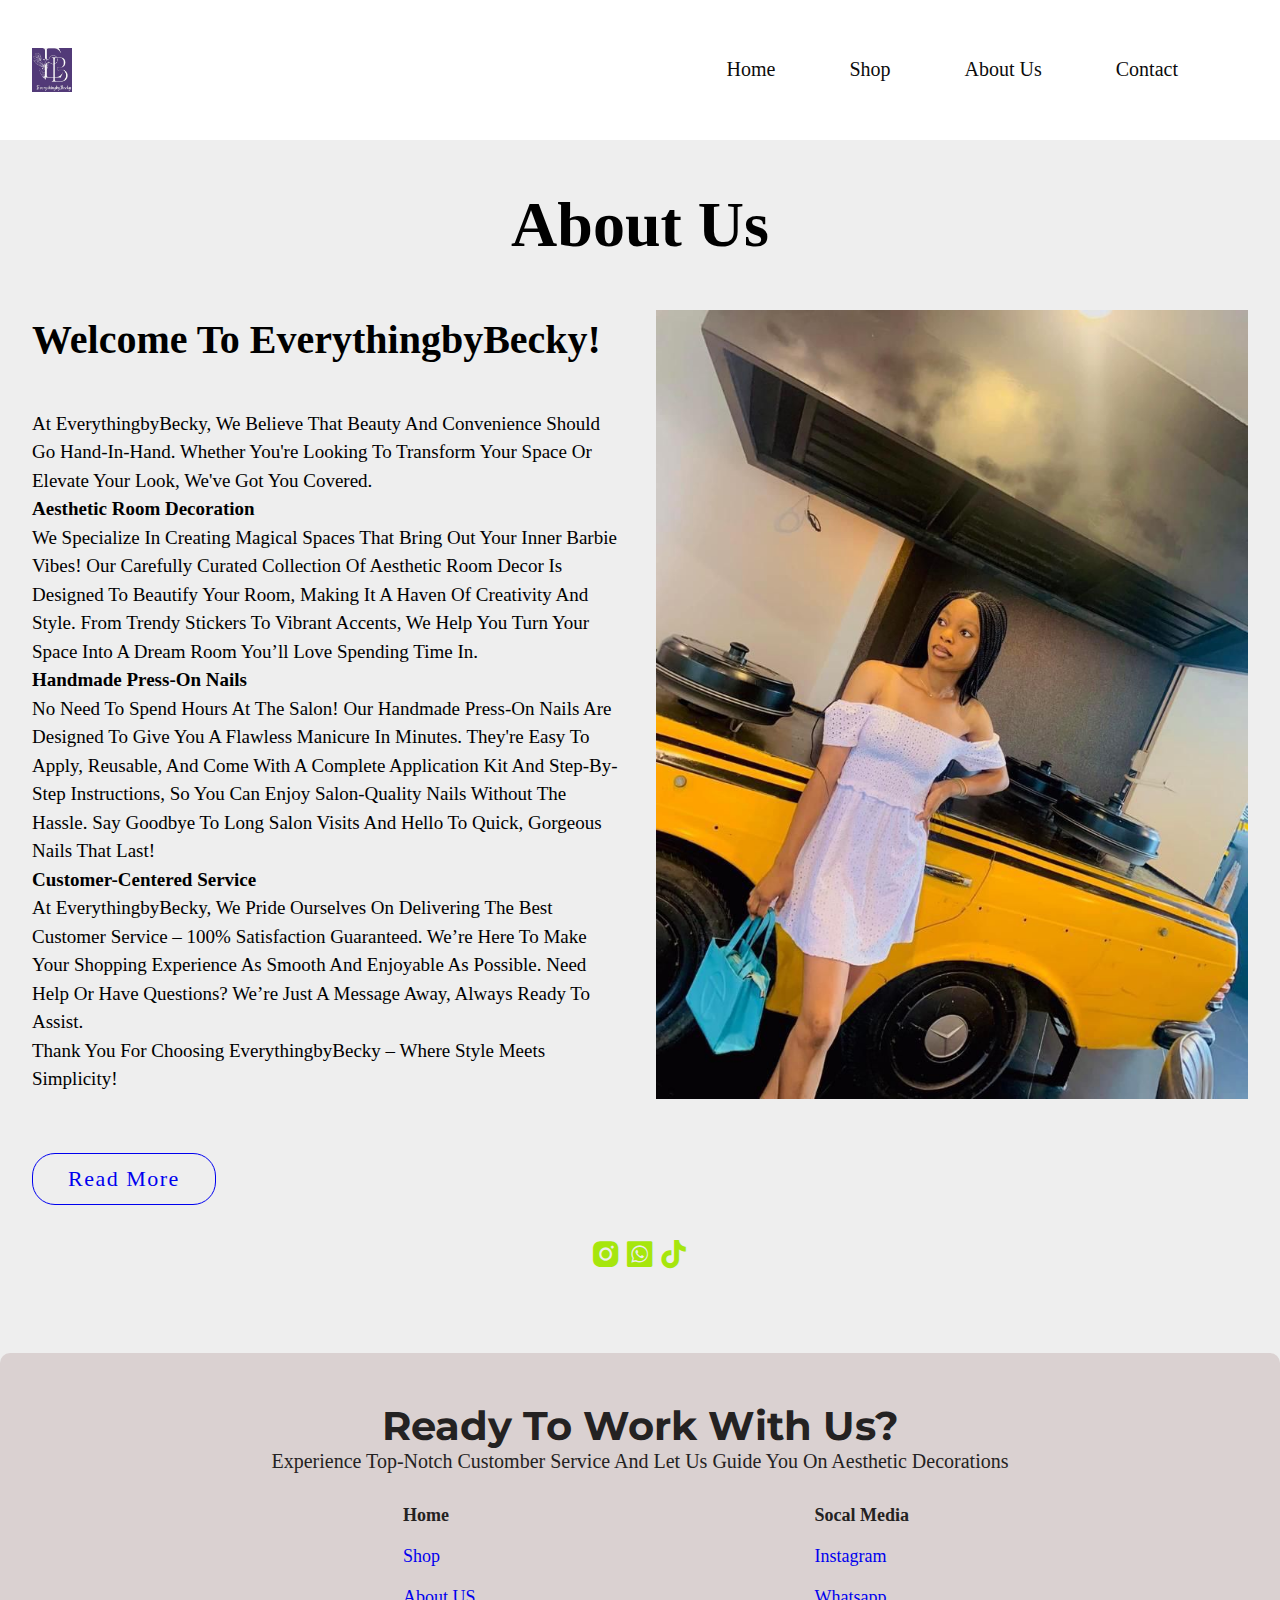
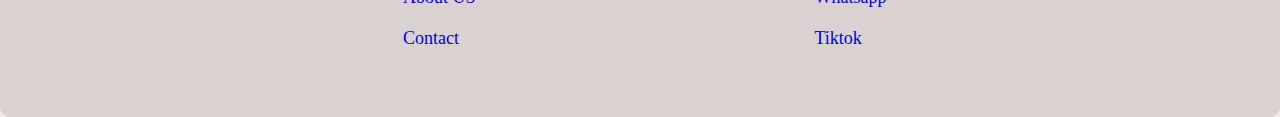
<file: About us.html>
<!DOCTYPE html>
<html lang="en">
  <head>
    <meta charset="UTF-8" />
    <meta name="viewport" content="width=device-width, initial-scale=1.0" />
    <title>About us</title>
    <link
    href="https://unpkg.com/boxicons@2.1.4/css/boxicons.min.css"
    rel="stylesheet"
  />
  <link rel="stylesheet" href="about us style.css">
  </head>
  <body>
    <header class="headar" id="header">
        <div class="container">
          <a href="index.html" class="nav_logo">
         <img src="logo.jpg" alt="">
          
          </a>
          <nav class="nav_menu" id="nav-menu">
            <a href="index.html">Home</a>
            <a href="Shop.html">Shop</a>
            <a href="About us.html">About us</a>
            <a href="Contact.html">Contact</a>
          </nav>
          <i id="menuicon" class="bx bx-menu"></i>
        </div>
      </header>
    <div class="section">
      <div class="container">
        <div class="title">
          <h1>About Us</h1>
        </div>
        <div class="content">
          <div class="article">
            <h1>Welcome to EverythingbyBecky!</h1>
            <p>
              At EverythingbyBecky, we believe that beauty and convenience
              should go hand-in-hand. Whether you're looking to transform your
              space or elevate your look, we've got you covered.
              <b
                ><br />
                Aesthetic Room Decoration</b
              ><br />
              We specialize in creating magical spaces that bring out your inner
              Barbie vibes! Our carefully curated collection of aesthetic room
              decor is designed to beautify your room, making it a haven of
              creativity and style. From trendy stickers to vibrant accents, we
              help you turn your space into a dream room you’ll love spending
              time in.<br />

              <b>Handmade Press-On Nails</b><br />
              No need to spend hours at the salon! Our handmade press-on nails
              are designed to give you a flawless manicure in minutes. They're
              easy to apply, reusable, and come with a complete application kit
              and step-by-step instructions, so you can enjoy salon-quality
              nails without the hassle. Say goodbye to long salon visits and
              hello to quick, gorgeous nails that last!<br />

              <b>Customer-Centered Service</b><br />
              At EverythingbyBecky, we pride ourselves on delivering the best
              customer service – 100% satisfaction guaranteed. We’re here to
              make your shopping experience as smooth and enjoyable as possible.
              Need help or have questions? We’re just a message away, always
              ready to assist.

              <br />Thank you for choosing EverythingbyBecky – where style meets
              simplicity!
            </p>
            <div class="button">
              <a href="https://wa.me/message/EVHDKAYQBN2IH1">Read More</a>
            </div>
          </div>
          <div class="img-section">
            <img src="becky.jpg" alt="">
          </div>
        </div>
        <div class="social">
            <a href="https://www.instagram.com/everythingbybecky3?igsh=MXI0ZDN5c2kwdGM2Mg%3D%3D&utm_source=qr"><i class='bx bxl-instagram-alt bx-tada' style='color:#a6e60d' ></i></a>
            <a href="https://wa.me/message/EVHDKAYQBN2IH1"><i class='bx bxl-whatsapp-square bx-tada' style='color:#a6e60d' ></i></a>
            <a href="https://www.tiktok.com/@everythingbybecky234?_t=8pm34RZixk6&_r=1"><i class='bx bxl-tiktok bx-tada' style='color:#a6e60d'  ></i></a>
        </div>
      </div>
    </div>

    <footer>
      <div class="container">
        <div class="ready">
          <div>
           <h3>Ready to work with us?</h3>
           <p>Experience top-notch customber service and let us guide you on aesthetic decorations </p>
          </div>
        </div>
        <div class="links">
          <div>
            <h3>Home</h3>
            <a href="Shop.html">Shop </a>
            <a href="About us.html">About US </a>
            <a href="Contact.html"> Contact </a>
           </div>
           <div >
            <h3>Socal media </h3>
            <a href="https://www.instagram.com/everythingbybecky3?igsh=MXI0ZDN5c2kwdGM2Mg%3D%3D&utm_source=qr">instagram</a>
            <a href="https://wa.me/message/EVHDKAYQBN2IH1">whatsapp</a>
            <a href="https://www.tiktok.com/@everythingbybecky234?_t=8pm34RZixk6&_r=1">tiktok</a>
           </div>
        </div>
      
       

      </div>
     </footer>
    <script>
        let menuIcon = document.querySelector("#menuicon")
            let navBar = document.querySelector("#nav-menu")
            menuIcon.onclick = ()=>{
                menuIcon.classList.toggle('bx-x')
                navBar.classList.toggle('active')
                
            }
    
    
        </script>
  </body>
</html>
</file>
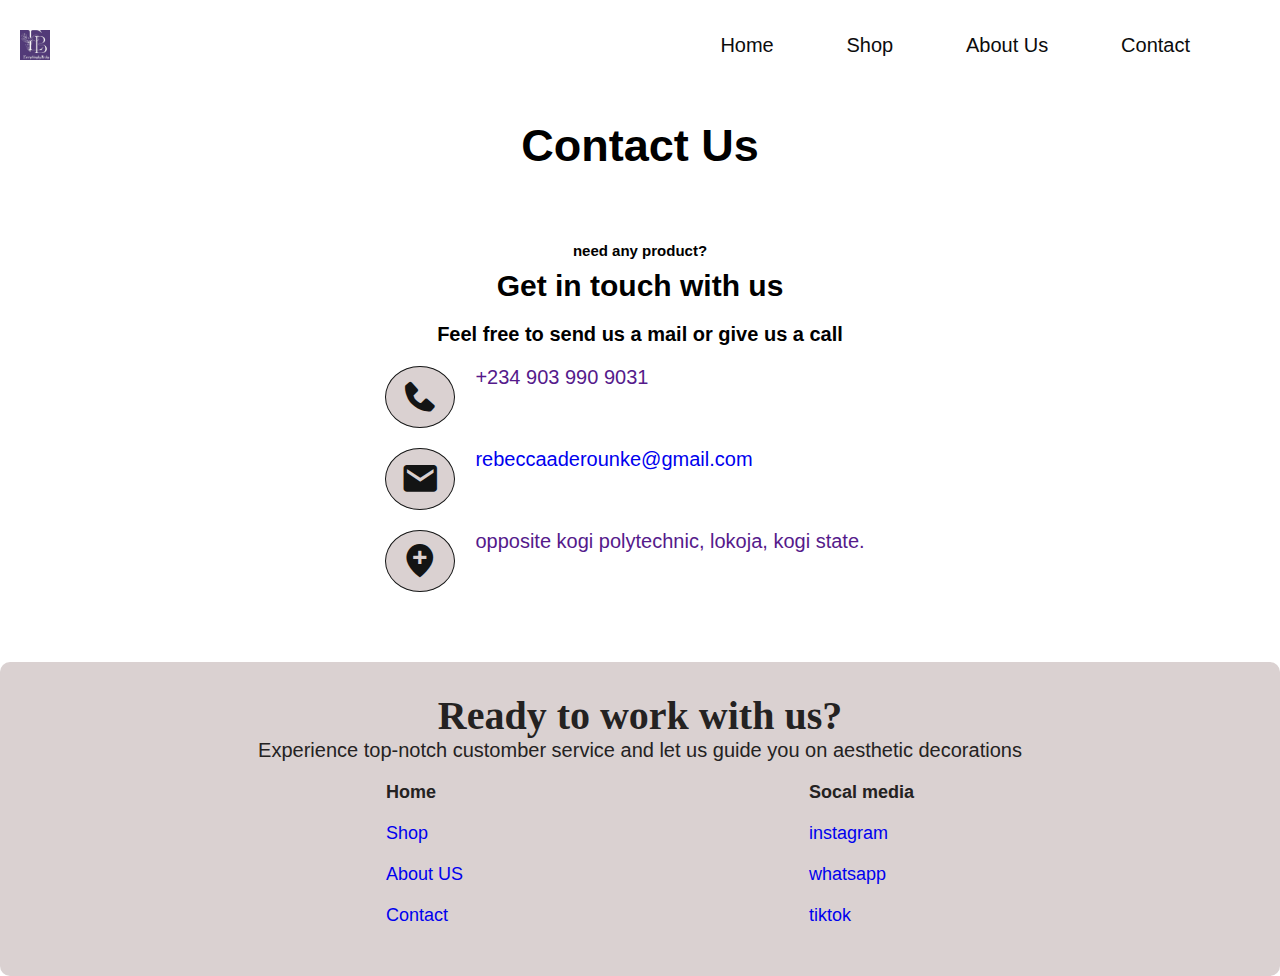
<file: Contact.html>
<!DOCTYPE html>
<html lang="en">
  <head>
    <meta charset="UTF-8" />
    <meta name="viewport" content="width=device-width, initial-scale=1.0" />
    <title>Contact us page</title>
    <link
      href="https://unpkg.com/boxicons@2.1.4/css/boxicons.min.css"
      rel="stylesheet"
    />
    <link rel="stylesheet" href="contact us style.css" />
  </head>
  <body>
    <header class="headar" id="header">
      <div class="container">
        <a href="index.html" class="nav_logo">
          <img src="logo.jpg" alt="" />
        </a>
        <nav class="nav_menu" id="nav-menu">
          <a href="index.html">Home</a>
          <a href="Shop.html">Shop</a>
          <a href="About us.html">About us</a>
          <a href="Contact.html">Contact</a>
        </nav>
        <i id="menuicon" class="bx bx-menu"></i>
      </div>
    </header>
    <div class="contact">
      <div class="container">
        <div class="title"><h2>Contact Us</h2></div>
        <h2>need any product?</h2>
        <h3>Get in touch with us</h3>
        <h1>Feel free to send us a mail or give us a call</h1>
        <div class="icon">
          <div class="phone">
            <i class="bx bxs-phone" style="color: #131414"></i>
            <div>
              <a href="">+234 903 990 9031</a>
            </div>
          </div>
          <div class="email">
            <i class="bx bxs-envelope" style="color: #131414"></i>
            <div>
              <a href="mailto: abc@gmail.com?Subject= I want to make inquiry"
                >rebeccaaderounke@gmail.com</a
              >
            </div>
          </div>
          <div class="location">
            <i class="bx bxs-location-plus" style="color: #131414"></i>
            <div>
              <a href="">Opposite kogi polytechnic, lokoja, kogi state.</a>
            </div>
          </div>
        </div>
      </div>
    </div>
    <footer>
      <div class="container">
        <div class="ready">
          <div>
            <h3>Ready to work with us?</h3>
            <p>
              Experience top-notch customber service and let us guide you on
              aesthetic decorations
            </p>
          </div>
        </div>
        <div class="links">
          <div>
            <h3>Home</h3>
            <a href="Shop.html">Shop </a>
            <a href="About us.html">About US </a>
            <a href="Contact.html"> Contact </a>
          </div>
          <div>
            <h3>Socal media</h3>
            <a
              href="https://www.instagram.com/everythingbybecky3?igsh=MXI0ZDN5c2kwdGM2Mg%3D%3D&utm_source=qr"
              >instagram</a
            >
            <a href="https://wa.me/message/EVHDKAYQBN2IH1">whatsapp</a>
            <a
              href="https://www.tiktok.com/@everythingbybecky234?_t=8pm34RZixk6&_r=1"
              >tiktok</a
            >
          </div>
        </div>
      </div>
    </footer>

    <script>
      let menuIcon = document.querySelector("#menuicon");
      let navBar = document.querySelector("#nav-menu");
      menuIcon.onclick = () => {
        menuIcon.classList.toggle("bx-x");
        navBar.classList.toggle("active");
      };

      let currentIndex = 0;
    </script>
  </body>
</html>
</file>
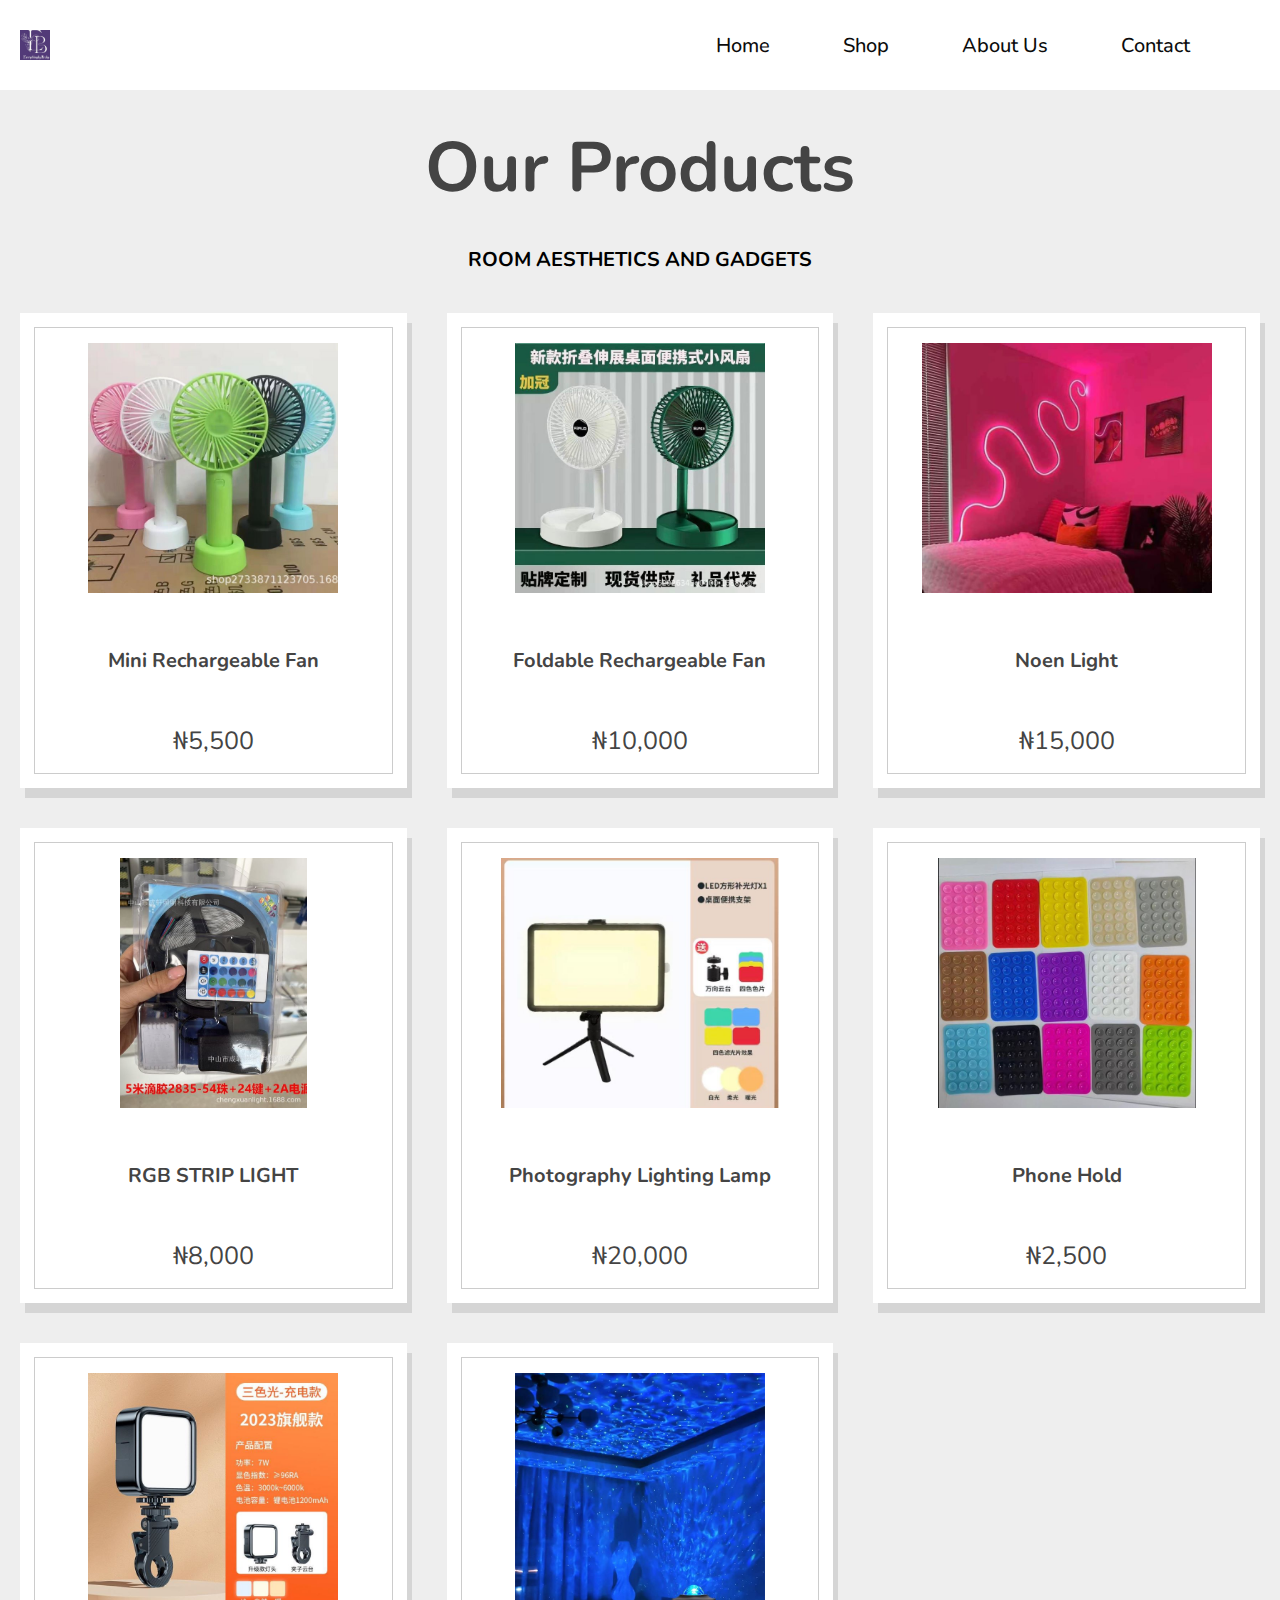
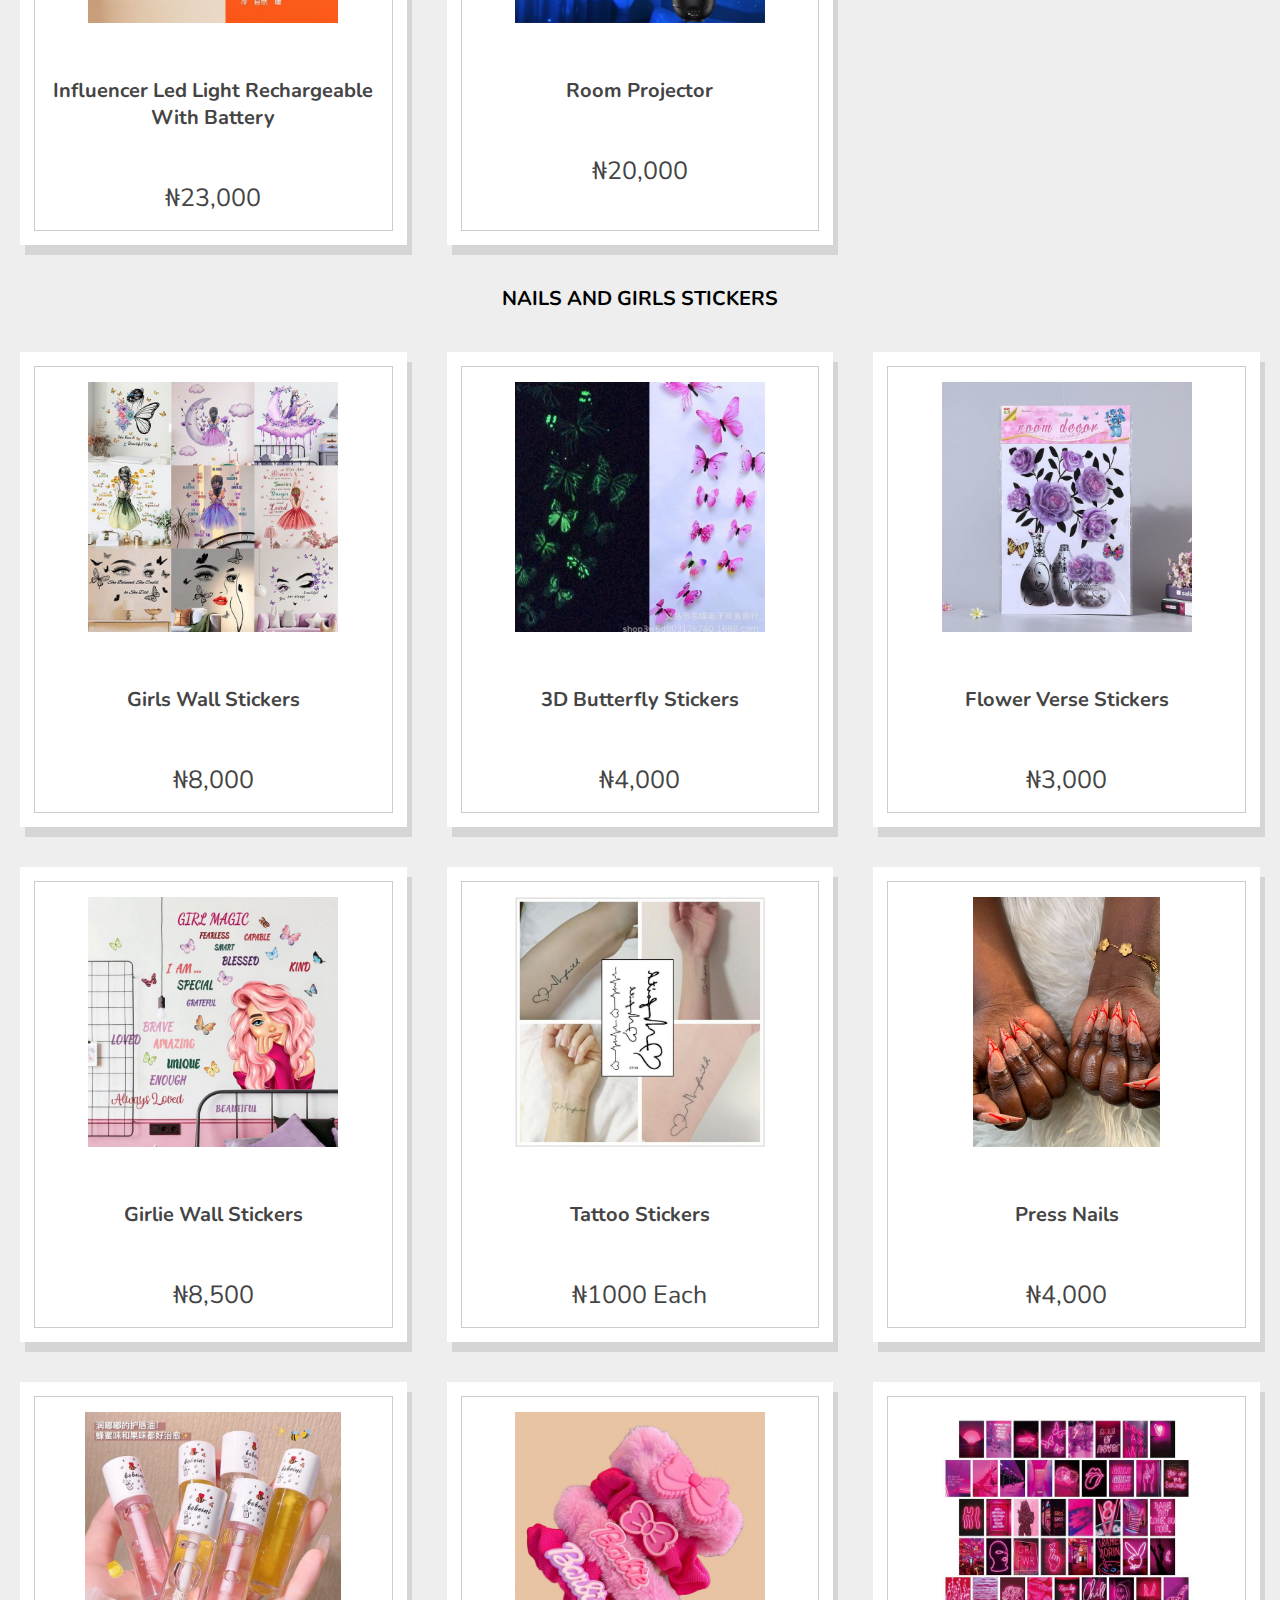
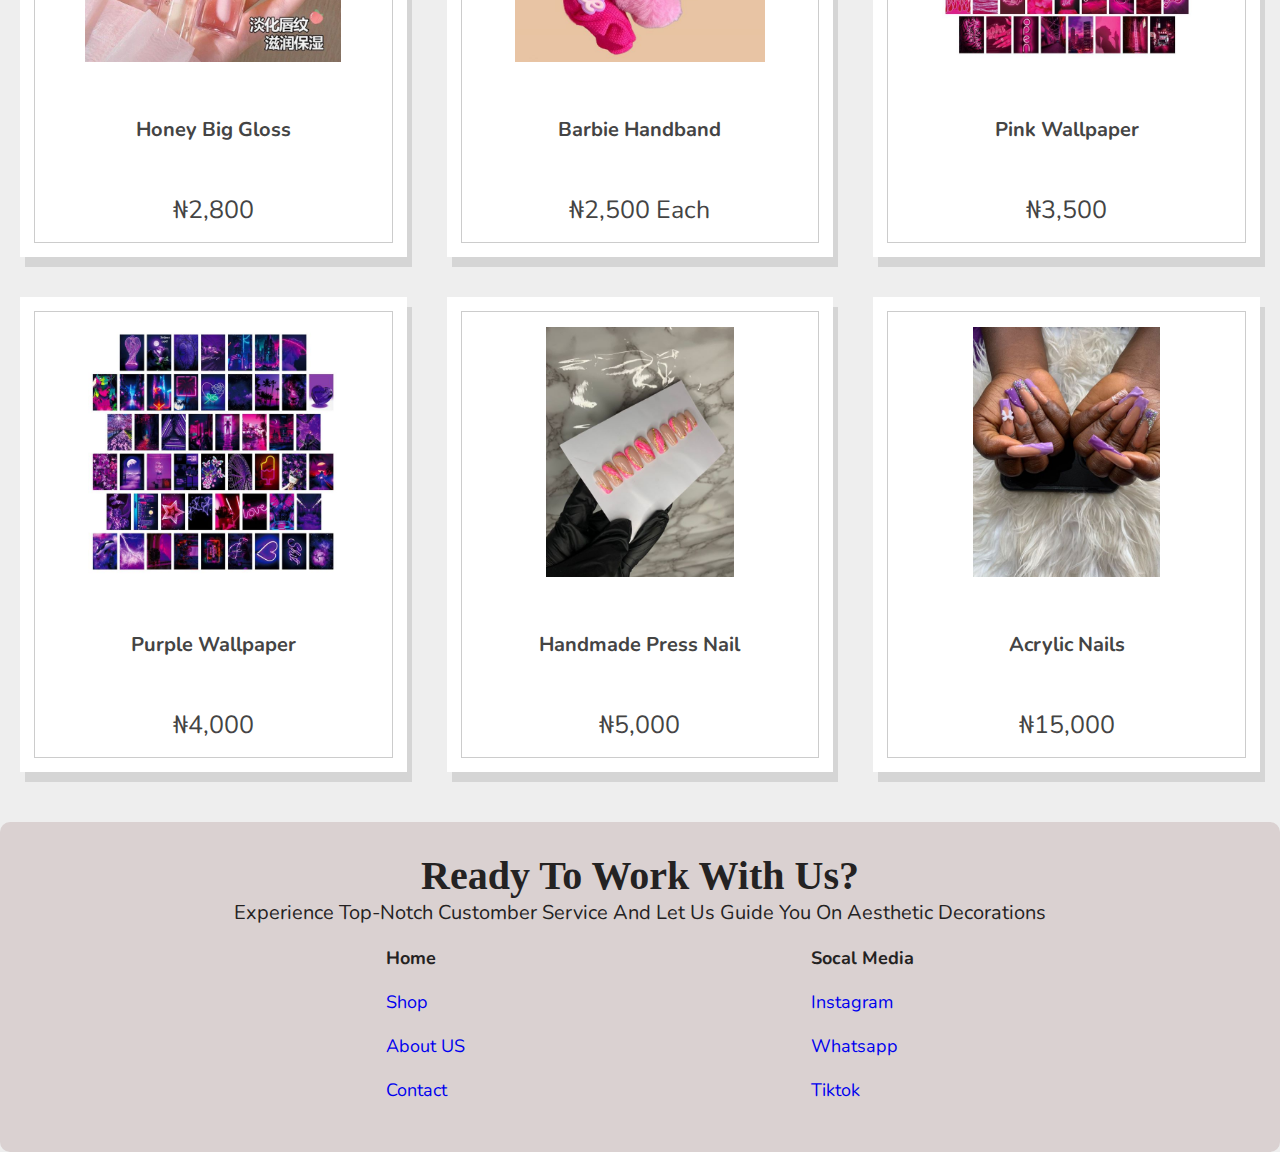
<file: Shop.html>
<!DOCTYPE html>
<html lang="en">
  <head>
    <meta charset="UTF-8" />
    <meta name="viewport" content="width=device-width, initial-scale=1.0" />
    <title>shop</title>
    <link
    href="https://unpkg.com/boxicons@2.1.4/css/boxicons.min.css"
    rel="stylesheet"
  />
    <link rel="stylesheet" href="shop style.css" />
  </head>
  <body>
    <header class="headar" id="header">
      <div class="container">
        <a href="index.html" class="nav_logo">
          <img src="logo.jpg" alt="">
         
        </a>
        <nav class="nav_menu" id="nav-menu">
          <a href="index.html">Home</a>
          <a href="Shop.html">Shop</a>
          <a href="About us.html">About us</a>
          <a href="Contact.html">Contact</a>
        </nav>
        <i id="menuicon" class="bx bx-menu"></i>
      </div>
    </header>
    <div class="container">
      <div class="title">
        <h1>Our Products</h1>
      </div>
      <div class="product-container">
        <h1>ROOM AESTHETICS AND GADGETS</h1>
        <div class="grids">
          <div class="product" data-name="p-1">
            <img src="handfan.jpg" alt="" />
            <h3>Mini rechargeable fan</h3>
            <div class="price">₦5,500</div>
          </div>

          <div class="product" data-name="p-2">
            <img src="foldable fan.jpg" alt="" />
            <h3>Foldable rechargeable fan</h3>
            <div class="price">₦10,000</div>
          </div>

          <div class="product" data-name="p-3">
            <img src="noen light.jpg" alt="" />
            <h3>Noen light</h3>
            <div class="price">₦15,000</div>
          </div>

          <div class="product" data-name="p-4">
            <img src="rgb light.jpg" alt="" />
            <h3>RGB STRIP LIGHT</h3>
            <div class="price">₦8,000</div>
          </div>

          <div class="product" data-name="p-5">
            <img src="led.jpg" alt="" />
            <h3>Photography lighting lamp</h3>
            <div class="price">₦20,000</div>
          </div>

          <div class="product" data-name="p-6">
            <img src="phone hold.jpg" alt="" />
            <h3>Phone hold</h3>
            <div class="price">₦2,500</div>
          </div>

          <div class="product" data-name="p-7">
            <img src="light.jpg" alt="" />
            <h3>Influencer led light rechargeable with Battery</h3>
            <div class="price">₦23,000</div>
          </div>

          <div class="product" data-name="p-8">
            <img src="projector.jpg" alt="" />
            <h3>Room projector</h3>
            <div class="price">₦20,000</div>
          </div>
        </div>
      </div>
      <div class="product-containers">
        <h1>NAILS AND GIRLS STICKERS</h1>
        
          <div class="products">
            <div class="product1" data-name="p-9">
              <img src="girl wall paper.jpg" alt="" />
              <h3>Girls wall stickers</h3>
              <div class="price">₦8,000</div>
            </div>
          
           

          <div class="product1" data-name="p-10">
            <img src="3d butterfly sticker.jpg" alt="" />
            <h3>3D butterfly stickers</h3>
            <div class="price">₦4,000</div>
          </div>

          <div class="product1" data-name="p-11">
            <img src="flower verse sticker.jpg" alt="" />
            <h3>Flower verse stickers</h3>
            <div class="price">₦3,000</div>
          </div>

          <div class="product1" data-name="p-12">
            <img src="girlie wallpaper.jpg" alt="" />
            <h3>Girlie wall stickers</h3>
            <div class="price">₦8,500</div>
          </div>

          <div class="product1" data-name="p-13">
            <img src="tattoo sticker.jpg" alt="" />
            <h3>Tattoo stickers</h3>
            <div class="price">₦1000 each</div>
          </div>

          <div class="product1" data-name="p-14">
            <img src="naill.jpg" alt="" />
            <h3>press nails</h3>
            <div class="price">₦4,000</div>
          </div>

          <div class="product1" data-name="p-15">
            <img src="honey pink gloss.jpg" alt="" />
            <h3>Honey big gloss</h3>
            <div class="price">₦2,800</div>
          </div>

          <div class="product1" data-name="p-16">
            <img src="handband.jpg" alt="" />
            <h3>Barbie handband</h3>
            <div class="price">₦2,500 each</div>
          </div>

          <div class="product1" data-name="p-17">
            <img src="pink wall paper.jpg" alt="" />
            <h3>Pink wallpaper</h3>
            <div class="price">₦3,500</div>
          </div>

          <div class="product1" data-name="p-18" >
            <img src="purple wall paper.jpg" alt="" />
            <h3>Purple wallpaper</h3>
            <div class="price">₦4,000</div>
            </div>

            <div class="product1" data-name="p-19">
              <img src="gle.jpg" alt="" />
              <h3>Handmade press nail</h3>
              <div class="price">₦5,000</div>
            </div>

            <div class="product1" data-name="p-20">
              <img src="hand made nails.jpg" alt="" />
              <h3>Acrylic nails</h3>
              <div class="price">₦15,000</div>
            </div>
          </div>
        </div>
      </div>
    </div>


      <div class="product-reviews">

        <div class="previews " data-target="p-1">
          <i class='bx bx-window-close'></i>
          <img src="handfan.jpg" alt="" />
            <h3>Mini rechargeable fan</h3>
            <p>Mini rechargeable good for occasion easy to carry</p>
            <div class="price">₦5,500</div>
            <div class="buttons">
              <a href="https://wa.me/message/EVHDKAYQBN2IH1">Buy now</a>
            </div>
        </div>
         

        <div class="previews" data-target="p-2">
          <i class='bx bx-window-close'></i>
          <img src="foldable fan.jpg" alt="" />
          <h3>Foldable rechargeable fan</h3>
          <p>Malfunctional foldable USB rechargeable fan</p>
          <div class="price">₦10,000</div>
          <div class="buttons">
            <a href="https://wa.me/message/EVHDKAYQBN2IH1">Buy now</a>
          </div>
        </div>

        <div class="previews" data-target="p-3">
          <i class='bx bx-window-close'></i>
          <img src="noen light.jpg" alt="" />
          <h3>Noen light</h3>
          <p>Flexible silicone noen light have different sizes</p>
          <div class="price">₦15,000</div>
          <div class="buttons">
            <a href="https://wa.me/message/EVHDKAYQBN2IH1">Buy now</a>
          </div>
        </div>
        
        <div class="previews" data-target="p-4">
          <i class='bx bx-window-close'></i>
          <img src="rgb light.jpg" alt="" />
          <h3>RGB STRIP LIGHT</h3>
          <p> rgb fantasy light strip set self-adhesive TV and Room atmosphere light strip USB background light strip set plug and play remote control</p>
          <div class="price">₦8,000</div>
          <div class="buttons">
            <a href="https://wa.me/message/EVHDKAYQBN2IH1">Buy now</a>
          </div>
        </div>

        <div class="previews" data-target="p-5">
          <i class='bx bx-window-close'></i>
          <img src="led.jpg" alt="" />
          <h3>Photography lighting lamp</h3>
          <p>photography lighting lamp RGB tablet live broadcast fill light portable 8inches 23k 
            6inches 20k</p>
          <div class="price">₦20,000</div>
          <div class="buttons">
            <a href="https://wa.me/message/EVHDKAYQBN2IH1">Buy now</a>
          </div>
        </div>


        <div class="previews" data-target="p-6">
          <i class='bx bx-window-close'></i>
          <img src="phone hold.jpg" alt="" />
          <h3>Phone hold</h3>
          <p>An easy and comfortable phone hold </p>
          <div class="price">₦2,500</div>
          <div class="buttons">
            <a href="https://wa.me/message/EVHDKAYQBN2IH1">Buy now</a>
          </div>
        </div>

        <div class="previews" data-target="p-7">
          <i class='bx bx-window-close'></i>
          <img src="light.jpg" alt="" />
          <h3>Influencer led light rechargeable with Battery</h3>
          <p>Mobile phone selfie fill light mini portable camera photo shooting video beauty LED pocket fill light</p>
          <div class="price">₦23,000</div>
          <div class="buttons">
            <a href="https://wa.me/message/EVHDKAYQBN2IH1">Buy now</a>
          </div>
        </div>

        <div class="previews" data-target="p-8">
          <i class='bx bx-window-close'></i>
          <img src="projector.jpg" alt="" />
          <h3>Room projector</h3>
          <p>New Space Capsule Galaxy Starry Sky Light Night Light Bluetooth Voice Control USB Plug Laser Light Single Speaker with Remote Control</p>
          <div class="price">₦20,000</div>
          <div class="buttons">
            <a href="https://wa.me/message/EVHDKAYQBN2IH1">Buy now</a>
          </div>
        </div>
      </div>
      <div class="product-reviews1">

        <div class="previews1" data-target="p-9">
          <i class='bx bx-window-close'></i>
            <img src="girl wall paper.jpg" alt="" />
            <h3>Girls wall stickers</h3>
            <p>Girlie wall room decoration wall sticker self-adhesive wall sticker beautify the room</p>
            <div class="price">₦8,000</div>
            <div class="buttons">
              <a href="https://wa.me/message/EVHDKAYQBN2IH1">Buy now</a>
            </div>
          </div>
          
       
          <div class="previews1" data-target="p-10">
            <i class='bx bx-window-close'></i>
            <img src="3d butterfly sticker.jpg" alt="" />
            <h3>3D butterfly stickers</h3>
            <p> 3D butterfly 12pcs  fluorescent effect transparent printing color</p>
            <div class="price">₦4,000</div>
            <div class="buttons">
              <a href="https://wa.me/message/EVHDKAYQBN2IH1">Buy now</a>
            </div>
          </div>

          
          <div class="previews1" data-target="p-11">
            <i class='bx bx-window-close'></i>
            <img src="flower verse sticker.jpg" alt="" />
            <h3>Flower verse stickers</h3>
            <p>Beautiful flower verse for stickers</p>
            <div class="price">₦3,000</div>
            <div class="buttons">
              <a href="https://wa.me/message/EVHDKAYQBN2IH1">Buy now</a>
            </div>
          </div>

          <div class="previews1" data-target="p-12">
            <i class='bx bx-window-close'></i>
            <img src="girlie wallpaper.jpg" alt="" />
            <h3>Girlie wall stickers</h3>
            <p>Girlie wall room decoration wall sticker self-adhesive wall sticker beautify the room</p>
            <div class="price">₦8,500</div>
            <div class="buttons">
              <a href="https://wa.me/message/EVHDKAYQBN2IH1">Buy now</a>
            </div>
          </div>

          <div class="previews1" data-target="p-13">
            <i class='bx bx-window-close'></i>
            <img src="tattoo sticker.jpg" alt="" />
            <h3>Tattoo stickers</h3>
            <p>tattoo stickers manufacturers cute quick transfer small fresh</p>
            <div class="price">₦1000 each</div>
            <div class="buttons">
              <a href="https://wa.me/message/EVHDKAYQBN2IH1">Buy now</a>
            </div>
          </div>

          <div class="previews1" data-target="p-14">
            <i class='bx bx-window-close'></i>
            <img src="naill.jpg" alt="" />
            <h3>press nails</h3>
            <p>Handmade Press on Nails are easy to fix and reusable it comes with application kit and instruction guide</p>
            <div class="price">₦4,000</div>
            <div class="buttons">
              <a href="https://wa.me/message/EVHDKAYQBN2IH1">Buy now</a>
            </div>
          </div>
          
          <div class="previews1" data-target="p-15">
            <i class='bx bx-window-close'></i>
            <img src="honey pink gloss.jpg" alt="" />
            <h3>Honey biggloss</h3>
            <p>lovely gloss makes your lips shines</p>
            <div class="price">₦2,800</div>
            <div class="buttons">
              <a href="https://wa.me/message/EVHDKAYQBN2IH1">Buy now</a>
            </div>
          </div>
          <div class="previews1" data-target="p-16">
            <i class='bx bx-window-close'></i>
            <img src="handband.jpg" alt="" />
            <h3>Barbie handband</h3>
            <p>lovely Barbiehand band</p>
            <div class="price">₦2,500 each</div>
            <div class="buttons">
              <a href="https://wa.me/message/EVHDKAYQBN2IH1">Buy now</a>
            </div>
          </div>

          
          <div class="previews1" data-target="p-17">
            <i class='bx bx-window-close'></i>
            <img src="pink wall paper.jpg" alt="" />
            <h3>Pink wallpaper</h3>
            <p>
              hot selling wall collage posters decorative paintings color aesthetics warm beige card
            </p>
            <div class="price">₦3,500</div>
            <div class="buttons">
              <a href="https://wa.me/message/EVHDKAYQBN2IH1">Buy now</a>
            </div>
          </div>

          <div class="previews1" data-target="p-18" >
            <i class='bx bx-window-close'></i>
            <img src="purple wall paper.jpg" alt="" />
            <h3>Purple wallpaper</h3>
            <p>hot selling purple wall collage posters decorative paintings color aesthetics warm beige card</p>
            <div class="price">₦4,000</div>
            <div class="buttons">
              <a href="https://wa.me/message/EVHDKAYQBN2IH1">Buy now</a>
            </div>
            </div>
      
            
            <div class="previews1" data-target="p-19">
              <i class='bx bx-window-close'></i>
              <img src="gle.jpg" alt="" />
              <h3>Handmade press nail</h3>
              <p>Handmade Press on Nails are easy to fix and reusable it comes with application kit and instruction guide</p>
              <div class="price">₦5,000</div>
              <div class="buttons">
                <a href="https://wa.me/message/EVHDKAYQBN2IH1">Buy now</a>
              </div>
            </div>
            
            <div class="previews1" data-target="p-20">
              <i class='bx bx-window-close'></i>
              <img src="hand made nails.jpg" alt="" />
              <h3>Acrylic nails</h3>
              <p>Handmade Press on Nails are easy to fix and reusable it comes with application kit and instruction guide</p>
              <div class="price">₦15,000</div>
              <div class="buttons">
                <a href="https://wa.me/message/EVHDKAYQBN2IH1?text=hello%20I%20would%20like%20to%20make%20enquires%20about%20this%20product">Buy now</a>
                <!-- <a href="mailto: abc@gmail.com?Subject= Inquiry about Rechargeable Fan">Click here</a> -->
              </div>
              </div>

      </div>
      <footer>
        <div class="container">
          <div class="ready">
            <div>
             <h3>Ready to work with us?</h3>
             <p>Experience top-notch customber service and let us guide you on aesthetic decorations </p>
            </div>
          </div>
          <div class="links">
            <div>
              <h3>Home</h3>
              <a href="Shop.html">Shop </a>
              <a href="About us.html">About US </a>
              <a href="Contact.html"> Contact </a>
             </div>
             <div >
              <h3>Socal media </h3>
              <a href="https://www.instagram.com/everythingbybecky3?igsh=MXI0ZDN5c2kwdGM2Mg%3D%3D&utm_source=qr">instagram</a>
              <a href="https://wa.me/message/EVHDKAYQBN2IH1">whatsapp</a>
              <a href="https://www.tiktok.com/@everythingbybecky234?_t=8pm34RZixk6&_r=1">tiktok</a>
             </div>
          </div>
        
         

        </div>
       </footer>
      
<script src="script.js"></script>
    
    <script>
    let menuIcon = document.querySelector("#menuicon")
        let navBar = document.querySelector("#nav-menu")
        menuIcon.onclick = ()=>{
            menuIcon.classList.toggle('bx-x')
            navBar.classList.toggle('active')
            
        }


    </script>
   
  </body>
</html>
</file>
<file: about us style.css>
@import url('https://fonts.googleapis.com/css2?family=Montserrat:ital,wght@0,100..900;1,100..900&family=Roboto:ital,wght@0,100;0,300;0,400;0,500;0,700;0,900;1,100;1,300;1,400;1,500;1,700;1,900&display=swap');

*{
    margin: 0%;
    padding: 0%;
    box-sizing: border-box;
    font-family: 'Montserrat' sans-serif;
    outline: none;
    border: none;
    text-decoration: none;
    transition: all .2s linear;
    text-transform: capitalize;

}
.container{

    max-width: 1500px;
    margin: 0 auto;
    padding: 3rem 2rem;
}
body{
    background: #eee;
    color: black
}

.section .container{
    width: 100%;
    margin: 0% auto;
}


header .container  {
    width: 100%;
     
    margin: 0% auto;
    background: white;
   
    top: 0;
    left: 0;
    z-index: 100;
    display: flex;
    justify-content: space-around;
    align-items: center;
   
}

.nav_logo img{
    height: 40x;
    width: 40px;
}
.nav_logo{
    font-weight: 600;
    cursor: pointer;
    margin-right: auto;
    display:flex;
    font-size: 2rem;
}
.nav_menu a{
    /* height: 3.5rem; */
    position: relative;
    text-transform: capitalize;
    font-size: 1em;
    color: rgb(12, 12, 12);
    font-weight: 500;
    margin-right: 3.5em;
    font-size: 20px;
}
.nav_menu a:hover{
    color: rgb(66, 66, 66);
}
#menuicon{
    font-size: 3.6em;
    color: rgb(8, 8, 8);
display: none;}
.title{
    font-size: 2.0rem;
    
    margin-bottom: 3rem;
    text-transform: uppercase;
    text-align: center;
}
.content{
    display: grid;
    grid-template-columns: repeat(2, 1fr);
    gap: 2em;
    width: 100%;
}
.article h1{
    padding-bottom: 1em;
    line-height: 1.5;
    font-family: 'Times New Roman', Times, serif;
    font-size: 40px;

}
.article p{
    font-size: 19px;
    padding-bottom: 1em;
    line-height: 1.5;
}
.img-section img{
    width: 100%;
    height: auto;
}
.button a{
    font-size: 22px;
    display: inline-block;
    padding: 12px 35px;
    border-radius: 23px;
    border: 1px solid;
    letter-spacing: 1.5px;
    margin-top: 40px;

}
.button a:hover{
    background-color: black;
    color: white;
}
.social {
    display: flex;
    align-items: center;
    justify-content: center;
    margin-top: 2em;
}
.social i.bx{
    font-size: 34px;
}

footer .container{
    width: 100%;
    margin: 0% auto;
    background-color: rgb(218, 209, 209);
    color: rgb(36, 34, 34);
    border-radius: 10px;
    margin-top: 2em;
    /* display: flex;
    justify-content: center;
    align-items: center;
    flex-direction: column; */

 }
 .ready h3{
    font-size: 40px;
    text-align: center;
    font-family: 'Montserrat' ;
 }
 .ready p{
    text-align: center;
    font-size: 20px;
 }
.links{
    /* display: grid;
    grid-template-columns: repeat(3, 1fr);
    gap: 6em; */
    display: flex;
    justify-content: space-evenly;
    align-items: center;
    padding-top: 2em;
 
  padding-left: 2em;
}
.links h3{
    font-size: 18px;
    padding-bottom: 20px;

}
.links a{
    display: flex;
    flex-direction: column;
    font-size: 18px;
    padding-bottom: 20px;
}
 

 



@media screen  and (max-width:991px) {
    header .container{
          position: fixed; 
    }
    #menuicon{
        display: block;
    }
    html{
        font-size: 62.5%;
    }
    .nav_menu{
        position: absolute;
        top: 100%;
        right: 0;
        width: 100%;
        background: linear-gradient(135deg,#a5a7a6, #373542);
        
        border-top: o.1rem solid black;
        display: none;
        padding-left: -2em;
        border-radius: 10px;
        text-align:  center;

        
    }
    .nav_menu.active{
        display: block;
    }
    .nav_menu a{
        display: block;
        font-size: 2em;
        color: white;
         margin: 2rem 0; 
    }
    .title{
        padding-top: 4em;
    }
    .content{
        grid-template-columns: repeat(1, 1fr);
    }
    
    .links{
        flex-direction: column;
        justify-content: start;
        align-items: start;
        gap:2em;
     }  
     .article h1{
        text-align: center;

    }
      
     .article p{
        font-size: 13px;
     }
}

@media screen  and (max-width:750px){
    .article p{
        font-size: 18px;
    }
    .article h1{
        text-align: center;

    }
    


    .links{
        flex-direction: column;
        justify-content: start;
        align-items: start;
        gap:2em;
     }   
     
.button a{
    font-size: 10px;
    padding: 10px 15px;

} 
}
@media screen and  (max-width:590px) {
    .article h1{
        font-size: 20px;
    }
    .ready h3{
        font-size: 30px;
        padding-bottom: 1em;
    }
    .article p{
        font-size: 10px;
    }
}
@media screen  and (max-width:480px){
    .article p{
        font-size: 10px;
    }
    .ready h3{
        font-size: 24px;
    }
    .ready p{
        font-size: 10px;
    }
    
}
</file>
<file: contact us style.css>
@import url('https://fonts.googleapis.com/css2?family=Nunito:ital,wght@0,200..1000;1,200..1000&display=swap');
*{
    margin: 0%;
    padding: 0%;
    box-sizing: border-box;
    font-family: 'Montserrat' sans-serif;
    outline: none;
    border: none;
    text-decoration: none;
    transition: all .2s linear;
    /* text-transform: capitalize; */

}
html{
    font-size: 62.5%;
    font-family: 'Franklin Gothic Medium', 'Arial Narrow', Arial, sans-serif;
}
.container{

    max-width: 1500px;
    margin: 0 auto;
    padding: 3rem 2rem;
}

header .container  {
    width: 100%;
     
    margin: 0% auto;
    background-color: white;
   
    top: 0;
    left: 0;
    z-index: 100;
    display: flex;
    justify-content: space-around;
    align-items: center;
   
}
.nav_logo{
    font-weight: 600;
    cursor: pointer;
    margin-right: auto;
    display:flex;
    font-size: 2rem;
}

.nav_logo img{
    height: 30px;
    width: 30px;
}
.nav_menu a{
    /* height: 3.5rem; */
    position: relative;
    text-transform: capitalize;
    font-size: 1em;
    color: rgb(12, 12, 12);
    font-weight: 500;
    margin-right: 3.5em;
    font-size: 20px;
}
.nav_menu a:hover{
    color: rgb(129, 127, 125);
}
#menuicon{
    font-size: 3.6em;
    color: rgb(8, 8, 8);
display: none;}
.contact .container{
    display: flex;
    flex-direction: column;
    justify-content: center;
    align-items: center;
}
.title{
    font-size: 30px;
    padding-bottom: 2em;
}
.contact .container h3{
    font-size: 30px;
    padding-bottom: 20px;

}
.contact h2{
    padding-bottom: 10px;
}
.contact h1{
    padding-bottom: 20px;
}

.phone,
.email,
.location{
   display: flex;
   padding-bottom: 20px;
   align-self: center;
   margin-right: 3em;
  gap: 2em;
  text-transform: lowercase;
   
}
.phone i.bx,
.email i.bx,
.location i.bx{
    font-size: 40px;
    border-radius: 50%;
    border: 1px solid;
    padding: 10px 14px;
    background-color:rgb(218, 209, 209) ;

    
}

.phone a,
.email a,
.location a{
    font-size: 20px;
    margin-top: 10px;
}
footer .container{
   width: 100%;
   margin: 0% auto;
   background-color: rgb(218, 209, 209);
   color: rgb(36, 34, 34);
   border-radius: 10px;
   margin-top: 2em;
   /* display: flex;
   justify-content: center;
   align-items: center;
   flex-direction: column; */

}
.ready h3{
   font-size: 40px;
   text-align: center;
   font-family: 'Montserrat' ;
}
.ready p{
   text-align: center;
   font-size: 20px;
}
.links{
   /* display: grid;
   grid-template-columns: repeat(3, 1fr);
   gap: 6em; */
   display: flex;
   justify-content: space-evenly;
   align-items: center;
   padding-top: 2em;

 padding-left: 2em;
}
.links h3{
   font-size: 18px;
   padding-bottom: 20px;

}
.links a{
   display: flex;
   flex-direction: column;
   font-size: 18px;
   padding-bottom: 20px;
}


 


@media screen  and (max-width:991px) {
    header .container{
          position: fixed; 
    }
    #menuicon{
        display: block;
    }
    html{
        font-size: 62.5%;
    }
    .nav_menu{
        position: absolute;
        top: 100%;
        right: 0;
        width: 100%;
        background: linear-gradient(135deg,#a5a7a6, #373542);
        border-top: o.1rem solid black;
        display: none;
        padding-left: -2em;
        border-radius: 10px;
        text-align: center;

        
    }
    .nav_menu.active{
        display: block;
    }
    .nav_menu a{
        display: block;
        font-size: 2em;
        color: white;
         margin: 2rem 0; 
    }
    

    .links{
        flex-direction: column;
        justify-content: start;
        align-items: start;
        gap:2em;
     }    
}

@media screen  and (max-width:495px) {
    .ready h3{
        font-size: 24px;
    }
    .ready p{
        font-size: 10px;
    }
    
.phone,
.email,
.location{
 flex-direction: column;
   margin: 0;
   
  
 
   
}

.phone a,
.email a,
.location a{
    font-size: 15px;
    
}
    
.phone i.bx,
.email i.bx,
.location i.bx{
    font-size: 20px;
    width: 50px;
    border-radius: 40%;
    border: 1px solid;
    text-align: center;
padding: 0%;
  margin: 0;
    background-color:rgb(218, 209, 209) ;
    
}

.contact .container h3{
    font-size: 20px;
    padding-bottom: 20px;

}
.contact h1{
    font-size: 10px;
}
}
@media screen  and (max-width:411px) {
   
 
}
</file>
<file: shop style.css>
@import url('https://fonts.googleapis.com/css2?family=Nunito:ital,wght@0,200..1000;1,200..1000&display=swap');
*{
    font-family: 'Nunito',sans-serif;
    margin: 0;
    padding: 0;
    box-sizing: border-box;
    outline: none;
    border: none;
    text-decoration: none;
    transition: all .2s linear;
    text-transform: capitalize;

}
html{
    font-size: 62.5%;
    overflow-x: hidden;
}
body{
 background: #eee;
}
.container{
    max-width: 1500px;
    margin: 0 auto;
    padding: 3rem 2rem;
}

header .container  {
    width: 100%;
     
    margin: 0% auto;
    background-color: white;
   
    top: 0;
    left: 0;
    z-index: 100;
    display: flex;
    justify-content: space-around;
    align-items: center;
   
}
.nav_logo{
    font-weight: 600;
    cursor: pointer;
    margin-right: auto;
    display:flex;
    font-size: 2rem;
}

.nav_logo img{
    height: 30px;
    width: 30px;
}
.nav_menu a{
    /* height: 3.5rem; */
    position: relative;
    text-transform: capitalize;
    font-size: 1em;
    color: rgb(12, 12, 12);
    font-weight: 500;
    margin-right: 3.5em;
    font-size: 20px;
}
.nav_menu a:hover{
    color: rgb(129, 127, 125);
}
#menuicon{
    font-size: 3.6em;
    color: rgb(8, 8, 8);
display: none;}

.container .title{
    font-size: 3.5rem;
    color: #444;
    margin-bottom: 3rem;
    text-transform: uppercase;
    text-align: center;
}

.container .product-container h1{
   text-align:  center;
   font-size: 20px ;
   margin-bottom: 2em;
}
.grids{
    display: grid;
    grid-template-columns: repeat(auto-fit, minmax(30rem, 1fr));
    gap: 4rem;
}
.product,
.product1 {
    text-align: center;
    padding: 3rem 2rem;
    background: #fff;
    box-shadow: 0.5rem 1rem rgba(0, 0, 0,.1);
    outline: .1rem solid #ccc;
    outline-offset: -1.5rem;
    cursor: pointer;
   
}
.product:hover{
    outline: .2rem solid #222;
    outline-offset:0;
}
.product img,
.product1 img{
    height: 25rem;
}
.product img:hover, 
.products img:hover{
   transform: scale(.9);
}
.product h3,
.products h3{
    padding: 5rem 0;
    font-size: 2rem;
    color: #444;
}
.product h3:hover,
.products h3:hover{
   color: aquamarine;
}
.product .price,
.products .price{
    font-size: 2.5rem;
    color: #444;
}
.product-containers h1{
    text-align:  center;
   font-size: 20px ;
   margin-bottom: 2em;
   margin-top: 2em;
}
.products{
    display: grid;
    grid-template-columns: repeat(auto-fit, minmax(30rem, 1fr));
    gap: 4rem;
}
.product1:hover{
    outline: .2rem solid #222;
    outline-offset:0;
}

.product-reviews,
.product-reviews1 {
    position: fixed;
    top:0; left:0;
     
     height: auto; 
    width: 100%;
    background: rgba(0,0,0,.8);
    display: none;
    align-items: center;
    justify-content: center;

}
.previews,
.previews1{
    display: none;
    padding: 2rem;
    text-align: center;
    background: #fff;
    position: relative;
    margin: 2rem;
    width: 40rem;
 
}
.previews.active
{
    display: inline-block;

}
.previews1.active{
    display: inline-block;

}


.previews img,
.previews1 img{
    height: 30rem;
}
.previews i.bx,
.previews1 i.bx{
    position: absolute;
    top: 1rem; right: 1.5rem;
    cursor: pointer;
    color: #444;
    font-size: 20px;
}
.previews i.bx:hover,
.previews1 i.bx:hover{
    transform: rotate(90deg);
}
.previews h3,
.previews1 h3{
    color: #444;
    padding: 5rem 0;
    font-size: 2.5rem;

}
.previews p,
.previews1 p{
    line-height: 1.5;
    padding: 1rem 0;
    font-size: 1.6rem;
    color: #777;

}
.previews .price,
.previews1 .price{
    padding: 1rem 0;
    font-size: 2.5rem;
    color: aqua;

}
.previews .buttons,
.previews1 .buttons{
    display: flex;
    gap: 1.5rem;
    flex-wrap: wrap;
    margin-top: 1rem;
}  
 .previews .buttons a,
 .previews1 .buttons a{
    flex: 1 1 16rem;
    padding: 1rem;
    font-size: 1.8rem;
    color: #444;
    border: 3rem solid #444;
 }

 .previews .buttons a:hover,
 .previews1 .buttons a:hover{
    background: #444;
    color: #fff;
 }
 
 footer .container{
    width: 100%;
    margin: 0% auto;
    background-color: rgb(218, 209, 209);
    color: rgb(36, 34, 34);
    border-radius: 10px;
    margin-top: 2em;
    /* display: flex;
    justify-content: center;
    align-items: center;
    flex-direction: column; */

 }
 .ready h3{
    font-size: 40px;
    text-align: center;
    font-family: 'Montserrat' ;
 }
 .ready p{
    text-align: center;
    font-size: 20px;
 }
.links{
    /* display: grid;
    grid-template-columns: repeat(3, 1fr);
    gap: 6em; */
    display: flex;
    justify-content: space-evenly;
    align-items: center;
    padding-top: 2em;
 
  padding-left: 2em;
}
.links h3{
    font-size: 18px;
    padding-bottom: 20px;

}
.links a{
    display: flex;
    flex-direction: column;
    font-size: 18px;
    padding-bottom: 20px;
}
 

 


@media screen  and (max-width:991px) {
    header .container{
          position: fixed; 
    }
    #menuicon{
        display: block;
    }
    html{
        font-size: 62.5%;
    }
    .nav_menu{
        position: absolute;
        top: 100%;
        right: 0;
        width: 100%;
        background: linear-gradient(135deg,#a5a7a6, #373542);
        border-top: o.1rem solid black;
        display: none;
        padding-left: -2em;
        border-radius: 10px;
        text-align: center;
        

        
    }
    .nav_menu.active{
        display: block;
    }
    .nav_menu a{
        display: block;
        font-size: 2em;
        color: white;
         margin: 2rem 0; 
    }
    .title{
        margin-top: 3em;
    }
    
    
    .previews h3,
    .previews1 h3{
        color: #444;
        padding: 20px;
        font-size: 17px;
    
    }
    .previews p,
    .previews1 p{
        line-height: 1;
        padding: 2px;
        font-size: 10px;
        color: #777;
    
    }
.previews .price,
.previews1 .price{
    padding: 20px;
    font-size: 20px;
    color: aqua;

}
    .previews img,
.previews1 img{
    height: 20rem;
}
    .previews,
.previews1{
    margin: 20px;
    padding: 20px;
    margin-top: 10em;
     width: 28rem;
}


.previews .buttons,
.previews1 .buttons{
    
    gap: 1.5rem;
    
    margin-top: 20px;
}  
 
    .links{
        flex-direction: column;
        justify-content: start;
        align-items: start;
        gap:2em;
     }    
}
@media screen and( max-width:750px) {

    .links{
        flex-direction: column;
        justify-content: start;
        align-items: start;
        gap:2em;
     }    
}

@media screen and  (max-width:550px) {
    .article h1{
        font-size: 20px;
    }
    .ready h3{
        font-size: 30px;
        padding-bottom: 1em;
    }
}
@media screen and (max-width:490px) {
    html{
        font-size: 62.5%;
    }
    

    .previews h3,
    .previews1 h3{
        color: #444;
        padding: 20px;
        font-size: 17px;
    
    }
    .previews p,
    .previews1 p{
        line-height: 1;
        padding: 2px;
        font-size: 10px;
        color: #777;
    
    }
.previews .price,
.previews1 .price{
    padding: 20px;
    font-size: 20px;
    color: aqua;

}
    .previews img,
.previews1 img{
    height: 20rem;
}
    .previews,
.previews1{
    margin: 20px;
    padding: 20px;
    margin-top: 10em;
     width: 28rem;
}


.previews .buttons,
.previews1 .buttons{
    
    gap: 1.5rem;
    
    margin-top: 20px;
}  
 .previews .buttons a,
 .previews1 .buttons a{
    flex: 1 1 13rem;
    padding: 1rem;
    font-size: 20px;
    color: #444;
    border:  20px solid #444;
 }

 .previews .buttons a:hover,
 .previews1 .buttons a:hover{
    background: #444;
    color: #fff;
 }
 

    .container .title{
font-size: 1.5rem;
padding-top: 2em;
    }
    .container .product-container h1{
        font-size: 18px;
    }
    .ready h3{
        font-size: 15px;
    }
    .ready p{
        font-size: 10px;
    }
}
@media screen and (max-width:450px){

}
</file>
